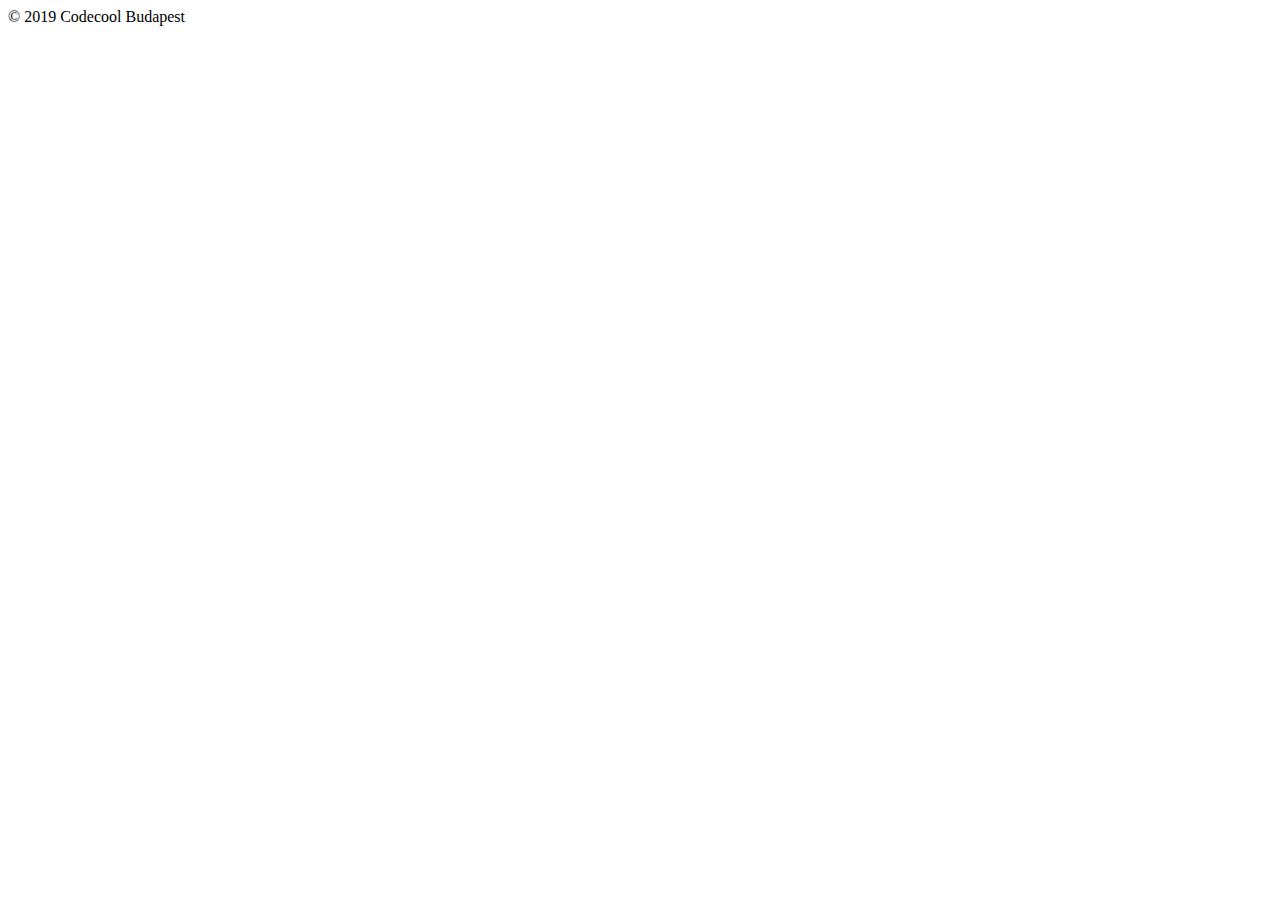
<file: src/main/resources/templates/footer.html>
<!doctype html>
<html lang="en" xmlns="http://www.w3.org/1999/xhtml" xmlns:th="http://www.thymeleaf.org">
<body>

<div th:fragment="copy">
    <div class="card">
        <div class="card-body">
            &copy; 2019 Codecool Budapest
        </div>
    </div>
</div>

</body>
</html>
</file>
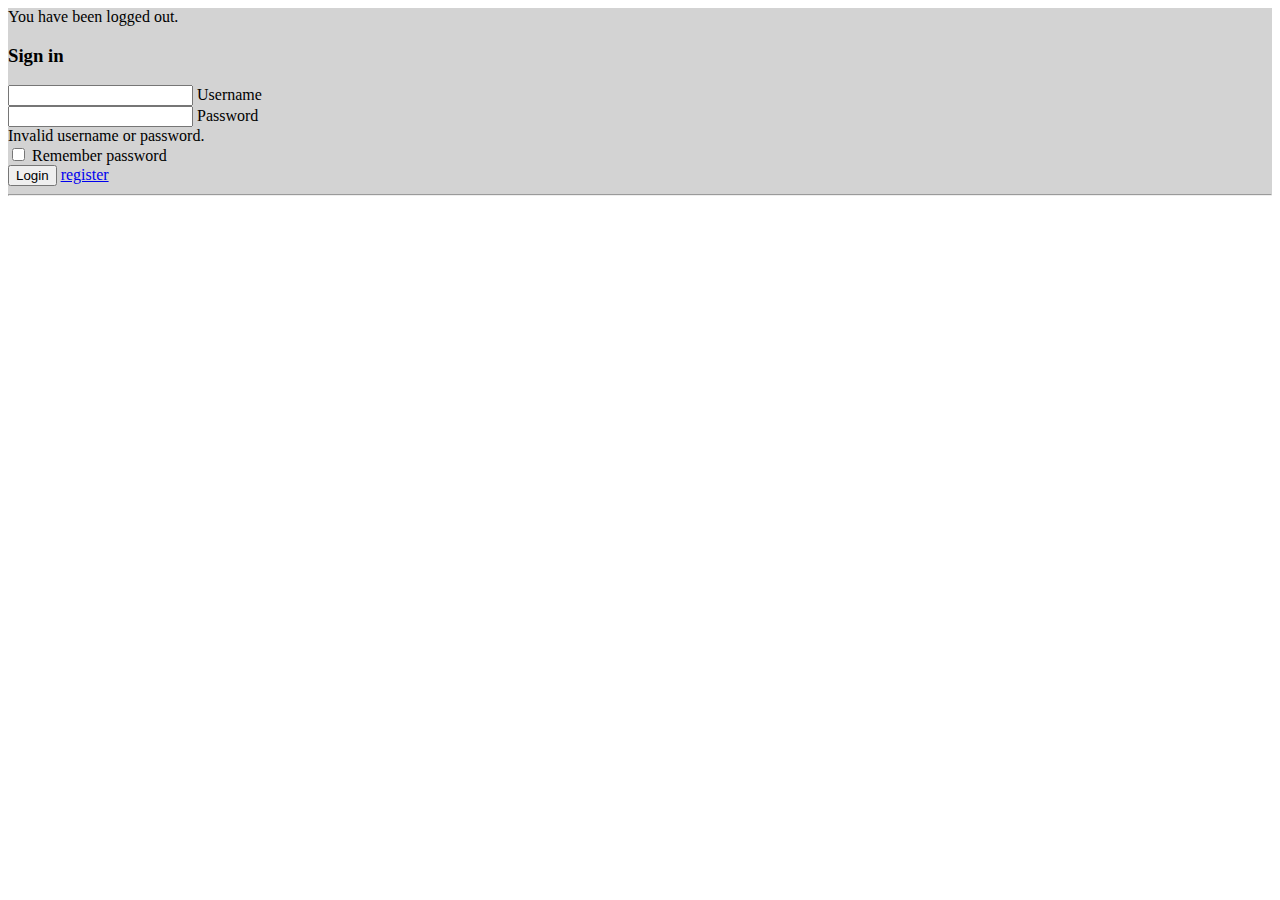
<file: src/main/resources/templates/login.html>
<!doctype html>
<html lang="en" xmlns="http://www.w3.org/1999/xhtml" xmlns:th="http://www.thymeleaf.org">
<head>
    <meta charset="utf-8" />
    <meta name="author" content="Codecool" />
    <meta name="viewport" content="width=device-width, initial-scale=1, shrink-to-fit=no" />

    <title>KAMP Shop</title>

    <!-- Bootstrap components -->
    <!-- Latest compiled and minified Jquery -->
    <script src="https://code.jquery.com/jquery-3.3.1.min.js"
            integrity="sha256-FgpCb/KJQlLNfOu91ta32o/NMZxltwRo8QtmkMRdAu8=" crossorigin="anonymous"></script>

    <!--Latest compiled and minified Popper -->
    <script src="https://cdnjs.cloudflare.com/ajax/libs/popper.js/1.14.3/umd/popper.min.js"
            integrity="sha384-ZMP7rVo3mIykV+2+9J3UJ46jBk0WLaUAdn689aCwoqbBJiSnjAK/l8WvCWPIPm49" crossorigin="anonymous"></script>

    <!-- Latest compiled and minified JavaScript -->
    <script src="https://stackpath.bootstrapcdn.com/bootstrap/4.2.1/js/bootstrap.min.js"
            integrity="sha384-B0UglyR+jN6CkvvICOB2joaf5I4l3gm9GU6Hc1og6Ls7i6U/mkkaduKaBhlAXv9k" crossorigin="anonymous"></script>

    <!-- Latest compiled and minified CSS -->
    <link href="https://stackpath.bootstrapcdn.com/bootstrap/4.2.1/css/bootstrap.min.css" rel="stylesheet"
          integrity="sha384-GJzZqFGwb1QTTN6wy59ffF1BuGJpLSa9DkKMp0DgiMDm4iYMj70gZWKYbI706tWS" crossorigin="anonymous">
    <!-- End of Bootstrap components -->
    <link rel="stylesheet" href="https://cdn.jsdelivr.net/npm/bootstrap-icons@1.7.2/font/bootstrap-icons.css">

</head>

<body>
<form th:action="@{/login}" method="post">
<section class="vh-100" style="background-color: lightgrey;">
    <div class="container py-5 h-100">
        <div class="row d-flex justify-content-center align-items-center h-100">
            <div class="col-12 col-md-8 col-lg-6 col-xl-5">
                <div class="card shadow-2-strong" style="border-radius: 1rem;">
                    <div class="card-body p-5 text-center">
                        <div th:if="${param.logout}">
                            You have been logged out.
                        </div>

                        <h3 class="mb-5 border-success">Sign in</h3>

                        <div class="form-outline-g mb-4">
                            <input type="text" id="typeEmailX-2" class="form-control form-control-lg border-success outline-color-success" name="username"/>
                            <label class="form-label" for="typeEmailX-2">Username</label>
                        </div>


                        <div class="form-outline mb-4">
                            <input type="password" id="typePasswordX-2" class="form-control form-control-lg border-success outline-color-success" name="password"/>
                            <label class="form-label" for="typePasswordX-2">Password</label>
                        </div>
                        <div th:if="${param.error}">
                            Invalid username or password.
                        </div>

                        <div class="form-check d-flex justify-content-start mb-4">
                            <input class="form-check-input" type="checkbox" value="" id="form1Example3" />
                            <label class="form-check-label" for="form1Example3"> Remember password </label>
                        </div>

                        <button class="btn btn-success btn-lg btn-block" value="Sign In" type="submit">Login</button>
                        <a href="/register">register</a>

                        <hr class="my-4">


                    </div>
                </div>
            </div>
        </div>
    </div>
</section>
</form>
<div th:replace="footer.html :: copy"></div>


</body>
</html>
</file>
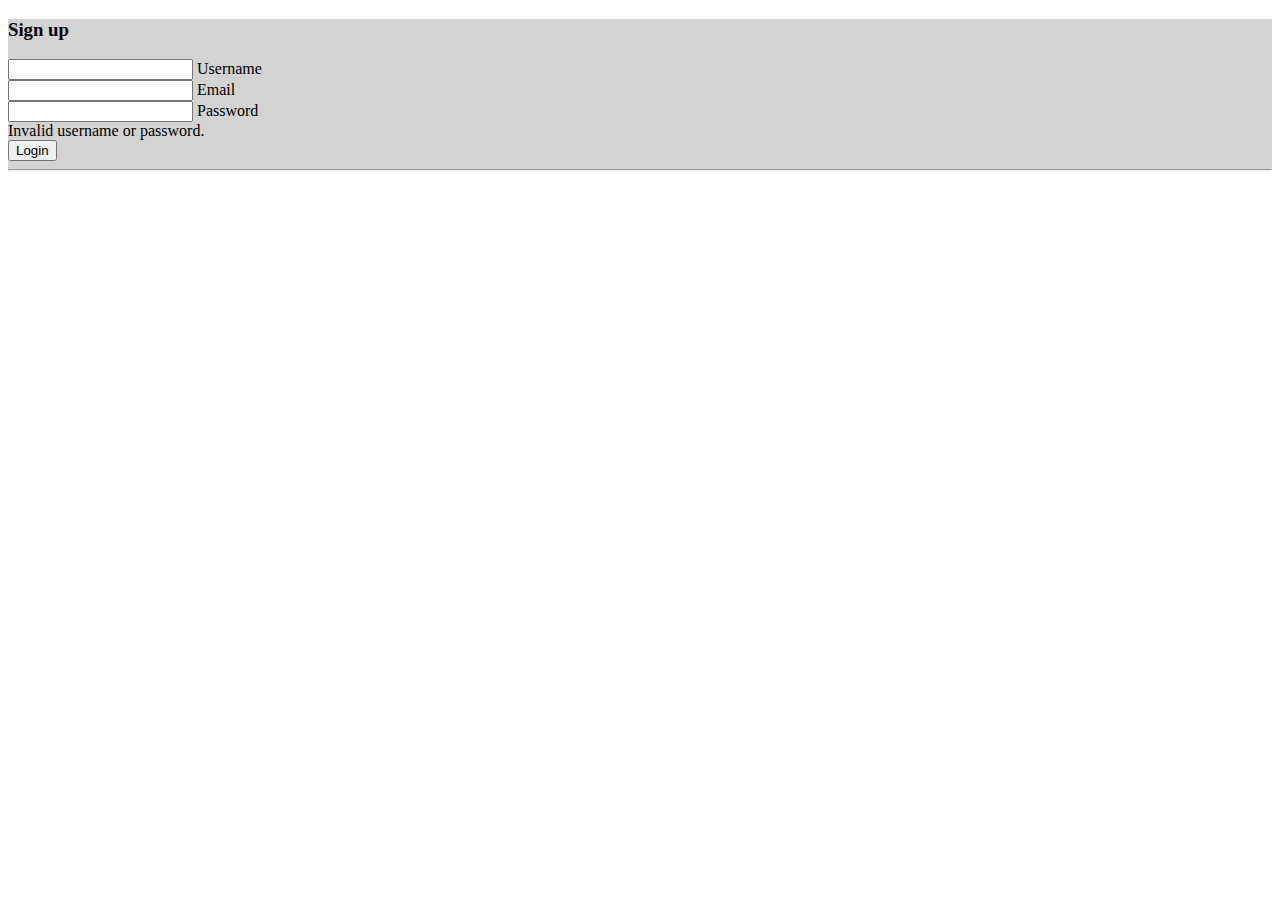
<file: src/main/resources/templates/register.html>
<!doctype html>
<html lang="en" xmlns="http://www.w3.org/1999/xhtml" xmlns:th="http://www.thymeleaf.org">
<head>
    <meta charset="utf-8" />
    <meta name="author" content="Codecool" />
    <meta name="viewport" content="width=device-width, initial-scale=1, shrink-to-fit=no" />

    <title>KAMP Shop</title>

    <!-- Bootstrap components -->
    <!-- Latest compiled and minified Jquery -->
    <script src="https://code.jquery.com/jquery-3.3.1.min.js"
            integrity="sha256-FgpCb/KJQlLNfOu91ta32o/NMZxltwRo8QtmkMRdAu8=" crossorigin="anonymous"></script>

    <!--Latest compiled and minified Popper -->
    <script src="https://cdnjs.cloudflare.com/ajax/libs/popper.js/1.14.3/umd/popper.min.js"
            integrity="sha384-ZMP7rVo3mIykV+2+9J3UJ46jBk0WLaUAdn689aCwoqbBJiSnjAK/l8WvCWPIPm49" crossorigin="anonymous"></script>

    <!-- Latest compiled and minified JavaScript -->
    <script src="https://stackpath.bootstrapcdn.com/bootstrap/4.2.1/js/bootstrap.min.js"
            integrity="sha384-B0UglyR+jN6CkvvICOB2joaf5I4l3gm9GU6Hc1og6Ls7i6U/mkkaduKaBhlAXv9k" crossorigin="anonymous"></script>

    <!-- Latest compiled and minified CSS -->
    <link href="https://stackpath.bootstrapcdn.com/bootstrap/4.2.1/css/bootstrap.min.css" rel="stylesheet"
          integrity="sha384-GJzZqFGwb1QTTN6wy59ffF1BuGJpLSa9DkKMp0DgiMDm4iYMj70gZWKYbI706tWS" crossorigin="anonymous">
    <!-- End of Bootstrap components -->
    <link rel="stylesheet" href="https://cdn.jsdelivr.net/npm/bootstrap-icons@1.7.2/font/bootstrap-icons.css">

</head>

<body>
<form th:action="@{/register}" th:object="${user}"
      method="post">
    <section class="vh-100" style="background-color: lightgrey;">
        <div class="container py-5 h-100">
            <div class="row d-flex justify-content-center align-items-center h-100">
                <div class="col-12 col-md-8 col-lg-6 col-xl-5">
                    <div class="card shadow-2-strong" style="border-radius: 1rem;">
                        <div class="card-body p-5 text-center">

                            <h3 class="mb-5 border-success">Sign up</h3>
                            <div class="form-outline-g mb-4">
                                <input type="text" id="name" th:field="*{name}" class="form-control form-control-lg border-success outline-color-success" name="username"/>
                                <label class="form-label" for="typeEmailX-2">Username</label>
                            </div>

                            <div class="form-outline-g mb-4">
                                <input type="email" id="typeEmailX-2" th:field="*{email}" class="form-control form-control-lg border-success outline-color-success" name="username"/>
                                <label class="form-label" for="typeEmailX-2">Email</label>
                            </div>


                            <div class="form-outline mb-4">
                                <input type="password" id="typePasswordX-2" th:field="*{password}" class="form-control form-control-lg border-success outline-color-success" name="password"/>
                                <label class="form-label" for="typePasswordX-2">Password</label>
                            </div>
                            <div th:if="${param.error}">
                                Invalid username or password.
                            </div>



                            <button class="btn btn-success btn-lg btn-block" value="Sign In" type="submit">Login</button>

                            <hr class="my-4">


                        </div>
                    </div>
                </div>
            </div>
        </div>
    </section>
</form>
<div th:replace="footer.html :: copy"></div>


</body>
</html>
</file>
